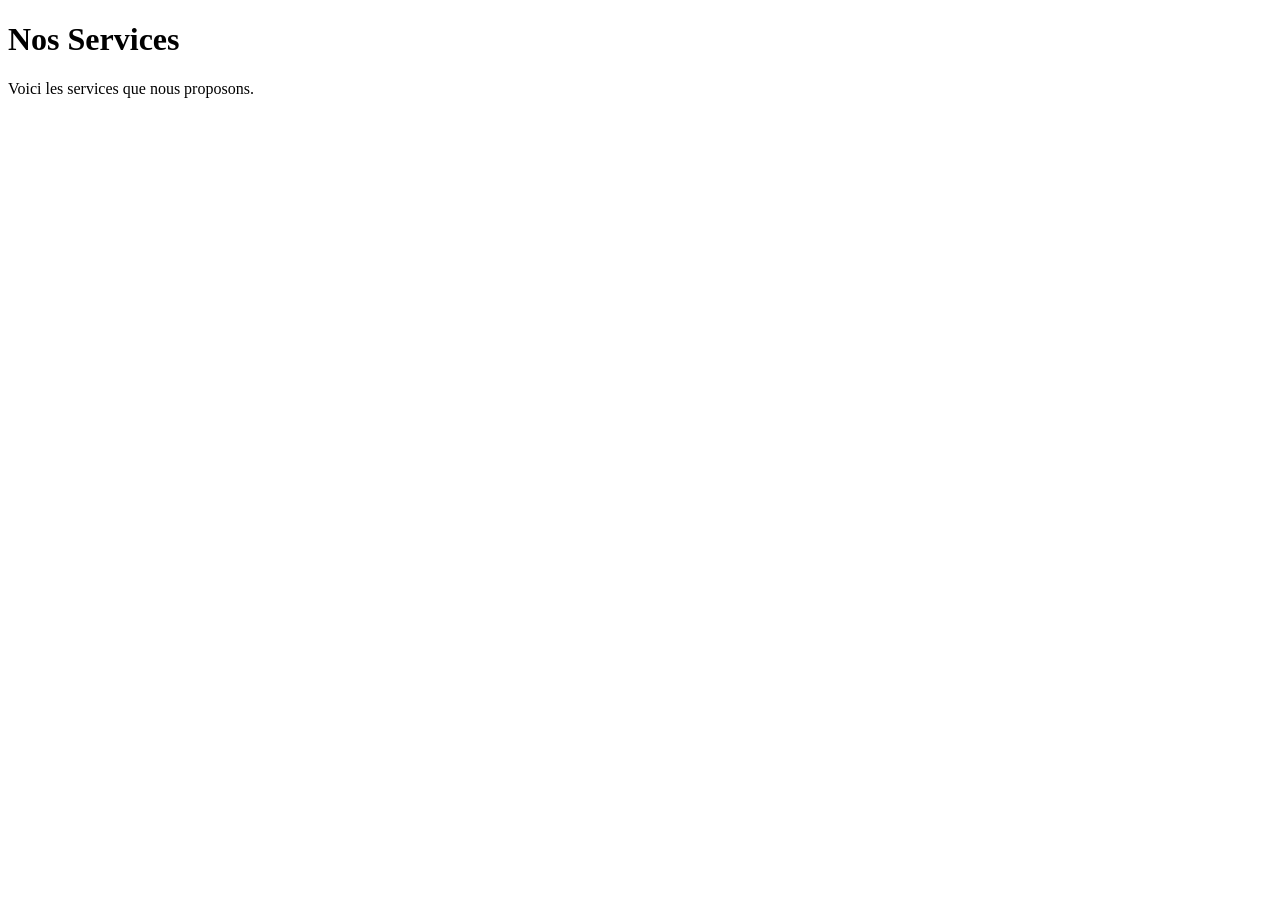
<file: contact.html>
<!DOCTYPE html>
<html lang="fr">
<head>
    <meta charset="UTF-8">
    <meta name="viewport" content="width=device-width, initial-scale=1.0">
    <title>Service</title>
</head>
<body>
    <h1>Nos Services</h1>
    <p>Voici les services que nous proposons.</p>
</body>
</html>
</file>
